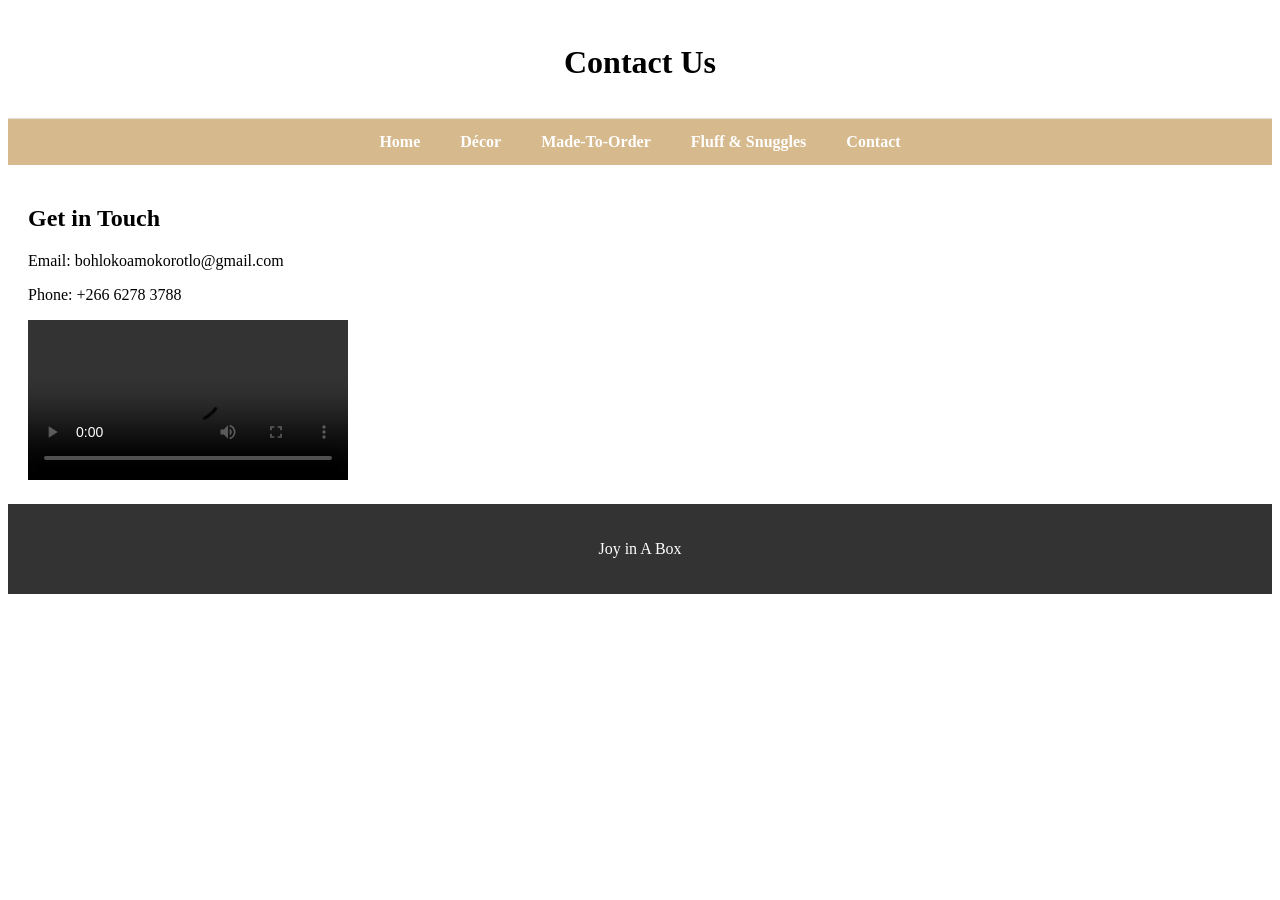
<file: contact.html>
<!DOCTYPE html>
<html>
<head>
    <title>Contact</title>
    <link rel="stylesheet" href="style.css">
</head>
<body>

<header><h1>Contact Us</h1></header>

<nav>
    <a href="index.html">Home</a>
    <a href="decor.html">Décor</a>
    <a href="made.html">Made-To-Order</a>
    <a href="fluff.html">Fluff & Snuggles</a>
    <a href="contact.html">Contact</a>
</nav>

<div class="container">
    <h2>Get in Touch</h2>
    <p>Email: bohlokoamokorotlo@gmail.com</p>
    <p>Phone: +266 6278 3788</p>

    <video width="320" controls>
        <source src="C:\Users\Bohlokoa\OneDrive\Desktop\Joy In The Box\56c2d2fae457c1ea0a72630015b5ae67_1774633249919.mp4" type="video/mp4">
    </video>
</div>

<footer><p>Joy in A Box</p></footer>

</body>
</html>
</file>
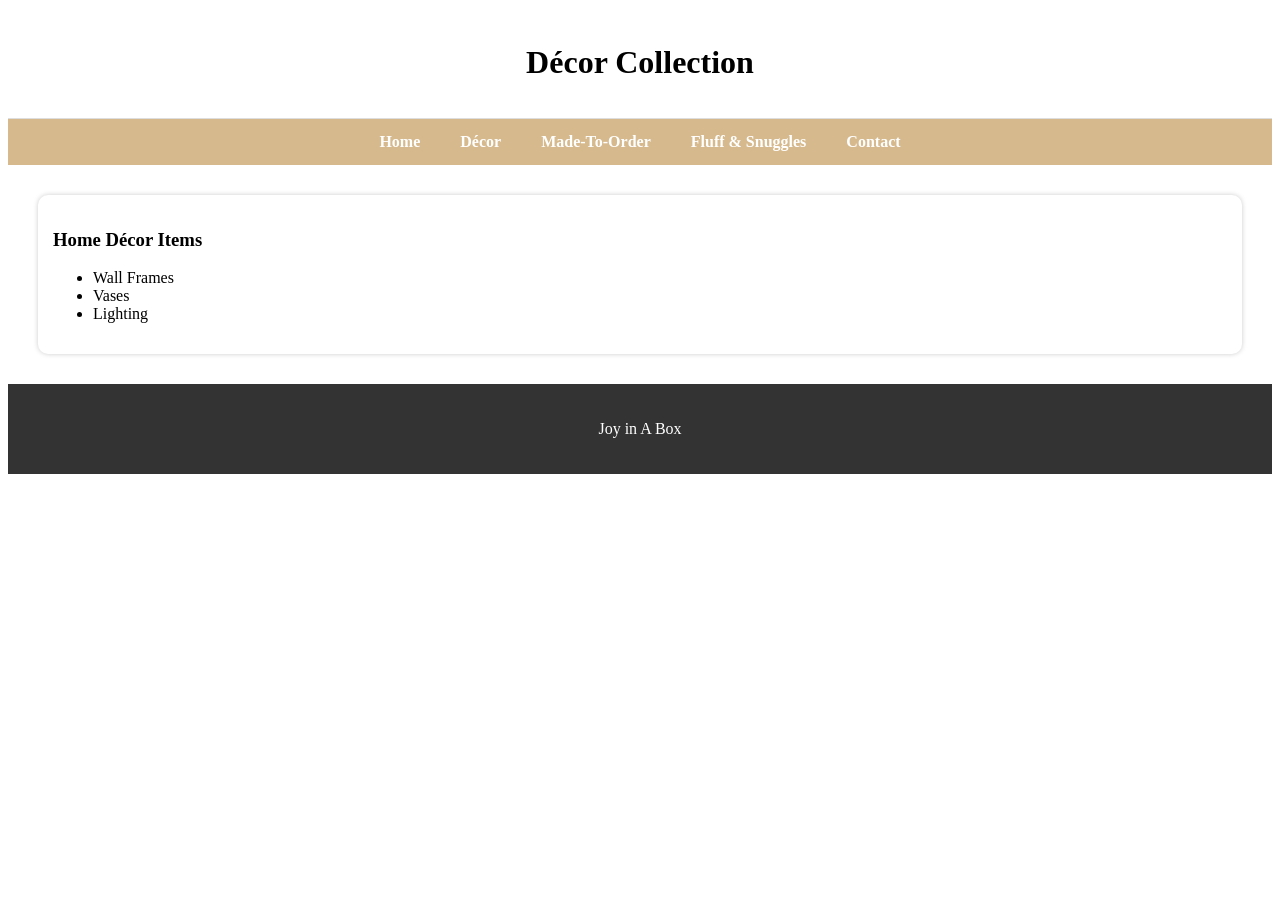
<file: decor.html>
<!DOCTYPE html>
<html>
<head>
    <title>Décor</title>
    <link rel="stylesheet" href="style.css">
</head>
<body>

<header><h1>Décor Collection</h1></header>

<nav>
    <a href="index.html">Home</a>
    <a href="decor.html">Décor</a>
    <a href="made.html">Made-To-Order</a>
    <a href="fluff.html">Fluff & Snuggles</a>
    <a href="contact.html">Contact</a>
</nav>

<div class="container">
    <div class="card">
        <h3>Home Décor Items</h3>
        <ul>
            <li>Wall Frames</li>
            <li>Vases</li>
            <li>Lighting</li>
        </ul>
    </div>
</div>

<footer><p>Joy in A Box</p></footer>

</body>
</html>
</file>
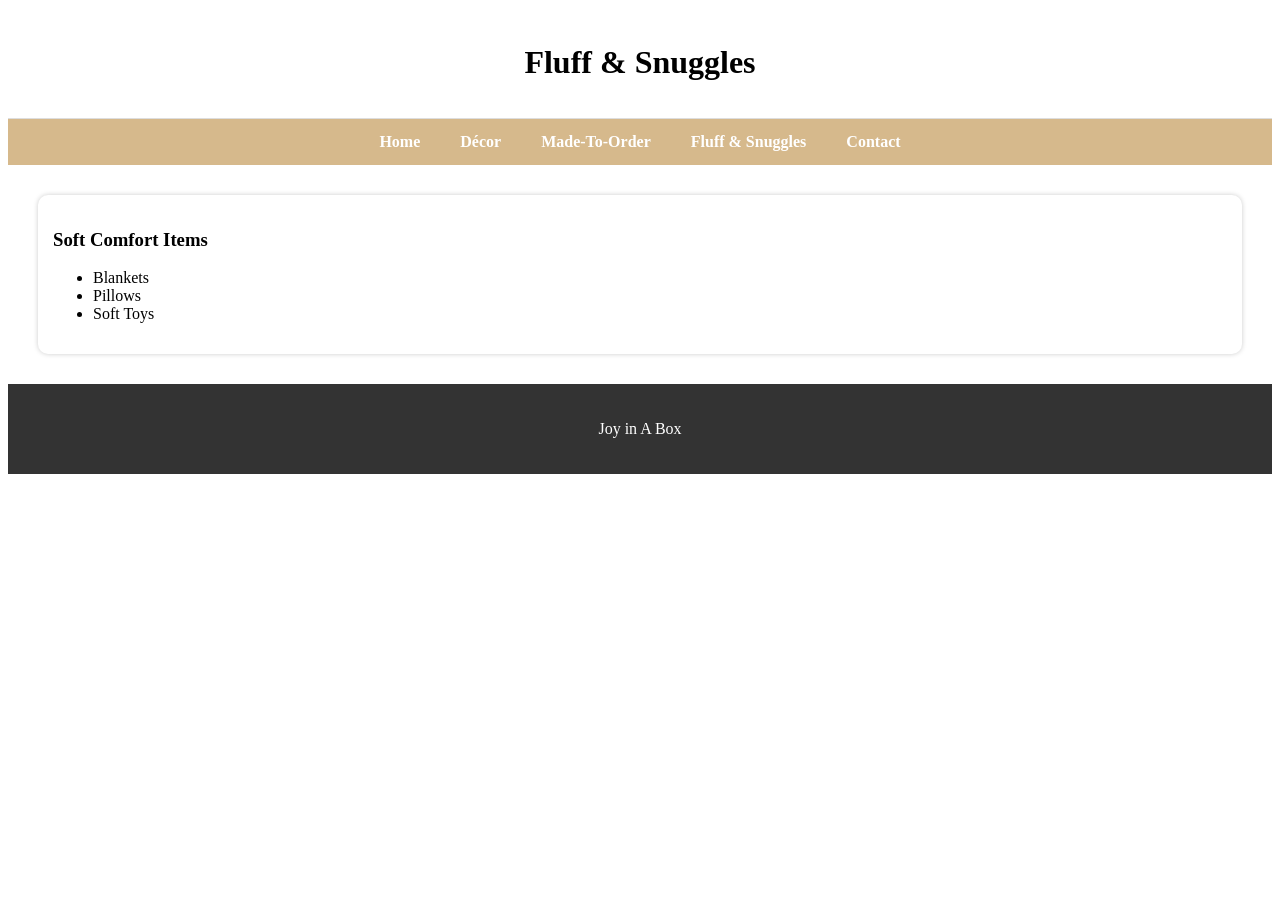
<file: fluff.html>
<!DOCTYPE html>
<html>
<head>
    <title>Fluff & Snuggles</title>
    <link rel="stylesheet" href="style.css">
</head>
<body>

<header><h1>Fluff & Snuggles</h1></header>

<nav>
    <a href="index.html">Home</a>
    <a href="decor.html">Décor</a>
    <a href="made.html">Made-To-Order</a>
    <a href="fluff.html">Fluff & Snuggles</a>
    <a href="contact.html">Contact</a>
</nav>

<div class="container">
    <div class="card">
        <h3>Soft Comfort Items</h3>
        <ul>
            <li>Blankets</li>
            <li>Pillows</li>
            <li>Soft Toys</li>
        </ul>
    </div>
</div>

<footer><p>Joy in A Box</p></footer>

</body>
</html>
</file>
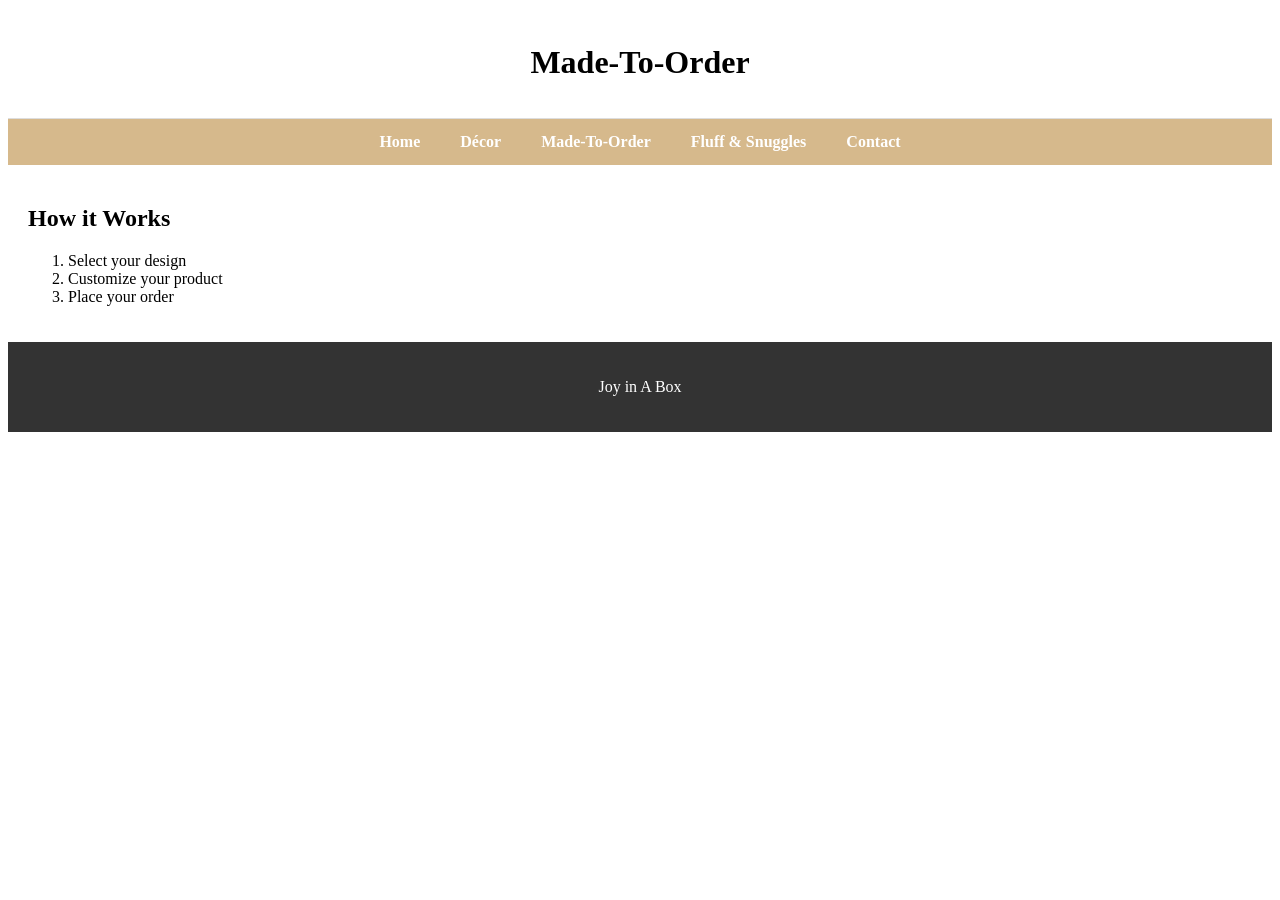
<file: made.html>
<!DOCTYPE html>
<html>
<head>
    <title>Made-To-Order</title>
    <link rel="stylesheet" href="style.css">
</head>
<body>

<header><h1>Made-To-Order</h1></header>

<nav>
    <a href="index.html">Home</a>
    <a href="decor.html">Décor</a>
    <a href="made.html">Made-To-Order</a>
    <a href="fluff.html">Fluff & Snuggles</a>
    <a href="contact.html">Contact</a>
</nav>

<div class="container">
    <h2>How it Works</h2>
    <ol>
        <li>Select your design</li>
        <li>Customize your product</li>
        <li>Place your order</li>
    </ol>
</div>

<footer><p>Joy in A Box</p></footer>

</body>
</html>
</file>
<file: style.css>
css

body {
    margin: 0;
    font-family: Arial, sans-serif;
    background-color: #f9f5f0;
}

header {
    background-color: white;
    padding: 15px;
    text-align: center;
    border-bottom: 1px solid #ddd;
}

nav {
    display: flex;
    justify-content: center;
    background-color: #d6b98c;
}

nav a {
    padding: 14px 20px;
    text-decoration: none;
    color: white;
    font-weight: bold;
}

nav a:hover {
    background-color: #b89b6d;
}

.container {
    padding: 20px;
}

.card {
    background: white;
    padding: 15px;
    margin: 10px;
    border-radius: 10px;
    box-shadow: 0 0 5px #ccc;
}

footer {
    background-color: #333;
    color: white;
    text-align: center;
    padding: 20px;
}

/* Responsive */
@media (max-width: 600px) {
    nav {
        flex-direction: column;
    }
}
</file>
